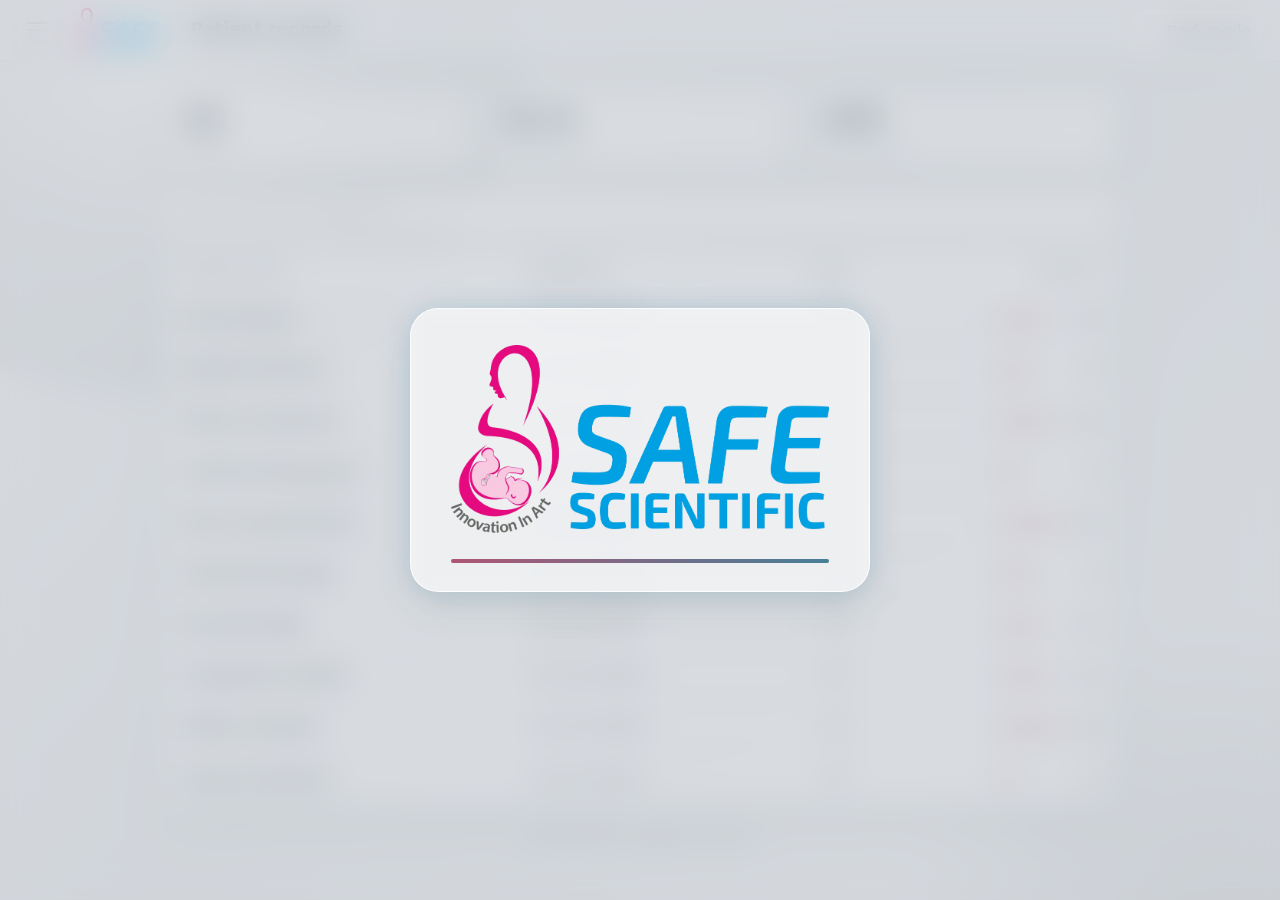
<file: index.html>
<!DOCTYPE html>
<html lang="en">
<head>
  <meta charset="utf-8">
  <title>Safe Scientific – Patient Records</title>
  <meta name="viewport" content="width=device-width, initial-scale=1, viewport-fit=cover">
  <meta name="description" content="Safe Scientific patient records – works on iPhone, Android, iPad and desktop.">
  <meta name="theme-color" content="#e7e9ec">

  <!-- PWA -->
  <link rel="manifest" href="manifest.webmanifest" crossorigin="use-credentials">
  <link rel="icon" type="image/png" sizes="32x32" href="icons/favicon-32.png">
  <link rel="icon" type="image/png" sizes="192x192" href="icons/icon-192.png">

  <!-- iOS "Add to Home Screen" support -->
  <link rel="apple-touch-icon" href="icons/apple-touch-icon.png">
  <meta name="apple-mobile-web-app-capable" content="yes">
  <meta name="mobile-web-app-capable" content="yes">
  <meta name="apple-mobile-web-app-title" content="Safe Scientific">
  <meta name="apple-mobile-web-app-status-bar-style" content="default">
  <meta name="format-detection" content="telephone=no">

  <link rel="stylesheet" href="styles.css">
</head>
<body>

  <!-- Splash screen: grey translucent glass over the (blurred) home page, then fades away -->
  <div id="splash" class="splash" role="status" aria-live="polite" aria-label="Loading Safe Scientific">
    <div class="splash-card">
      <img class="splash-logo" src="icons/logo.png" alt="Safe Scientific – Innovation In Art" width="985" height="490">
      <div class="splash-bar" aria-hidden="true"><span></span></div>
    </div>
  </div>

  <!-- Home page -->
  <div id="app" class="app">

    <header class="topbar">
      <button id="menu-toggle" class="menu-toggle" type="button" aria-label="Open navigation menu" aria-expanded="false" aria-controls="nav-drawer">
        <span></span><span></span><span></span>
      </button>
      <span class="logo-chip"><img class="topbar-logo" src="icons/logo.png" alt="Safe Scientific" width="985" height="490"></span>
      <h1 class="topbar-title">Patient records</h1>
      <button id="theme-toggle" class="theme-toggle" type="button" aria-label="Switch to dark mode" aria-pressed="false">
        <span id="theme-toggle-icon" class="theme-toggle-icon" aria-hidden="true">☾</span>
        <span id="theme-toggle-label" class="theme-toggle-label">Dark mode</span>
      </button>
    </header>

    <button id="nav-backdrop" class="nav-backdrop" type="button" aria-label="Close navigation menu" tabindex="-1"></button>
    <nav id="nav-drawer" class="nav-drawer" aria-label="Main navigation" aria-hidden="true">
      <div class="nav-drawer-heading">
        <span>Workspace</span>
        <button id="nav-close" class="nav-close" type="button" aria-label="Close navigation menu">&times;</button>
      </div>
      <a class="nav-link is-active" href="index.html" aria-current="page">
        <span class="nav-link-icon" aria-hidden="true">▤</span>Patient records
      </a>
      <a class="nav-link" href="add-patient.html">
        <span class="nav-link-icon" aria-hidden="true">＋</span>Add patient
      </a>
      <p class="nav-drawer-note">Safe Scientific<br>Patient workspace</p>
    </nav>

    <main class="content">

      <!-- Install hint: iOS shows Share > Add to Home Screen steps; Android / desktop get an Install button -->
      <aside id="install-hint" class="hint" hidden>
        <p id="install-text"><strong>Add this app to your Home Screen.</strong>
           Tap the Share button, then choose <em>Add to Home Screen</em>.</p>
        <div class="hint-actions">
          <button id="install-button" type="button" class="hint-close" hidden>Install</button>
          <button id="install-dismiss" type="button" class="hint-close" aria-label="Dismiss">Got it</button>
        </div>
      </aside>

      <section class="summary" aria-label="Summary">
        <div class="stat"><span class="stat-value" id="stat-count">0</span><span class="stat-label">Patients</span></div>
        <div class="stat"><span class="stat-value" id="stat-age">0</span><span class="stat-label">Average age</span></div>
        <div class="stat"><span class="stat-value" id="stat-oocytes">0</span><span class="stat-label">Total oocytes</span></div>
      </section>

      <section class="toolbar" aria-label="Filters">
        <label class="search">
          <span class="visually-hidden">Search by patient name or ID</span>
          <input id="search" type="search" inputmode="search" autocomplete="off"
                 placeholder="Search name or patient ID">
        </label>
      </section>

      <div class="table-wrap">
        <table class="records">
          <caption class="visually-hidden">Patient details</caption>
          <thead>
            <tr>
              <th scope="col">Patient name</th>
              <th scope="col">Patient ID</th>
              <th scope="col" class="num">Age</th>
              <th scope="col" class="num">Oocytes</th>
            </tr>
          </thead>
          <tbody id="rows"></tbody>
        </table>
        <p id="empty" class="empty" hidden>No patients match your search. Clear the search box to see everyone.</p>
      </div>

    </main>

    <footer class="footer">
      <p>Safe Scientific · Ambattur, Chennai</p>
    </footer>
  </div>

  <noscript>
    <p style="padding:24px;font-family:sans-serif">This app needs JavaScript to show patient records.</p>
  </noscript>

  <script src="app.js"></script>
</body>
</html>
</file>
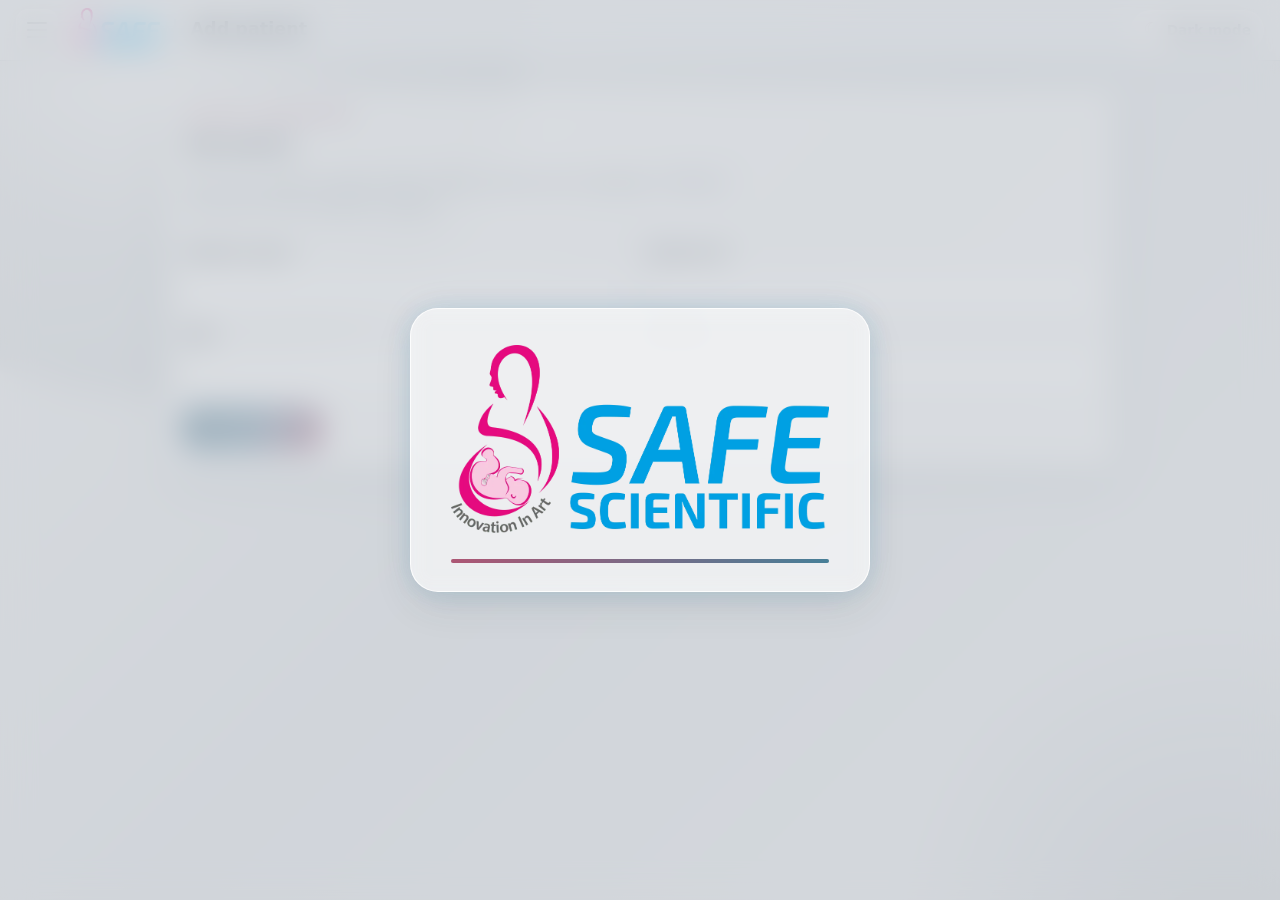
<file: add-patient.html>
<!DOCTYPE html>
<html lang="en">
<head>
  <meta charset="utf-8">
  <title>Safe Scientific – Add patient</title>
  <meta name="viewport" content="width=device-width, initial-scale=1, viewport-fit=cover">
  <meta name="description" content="Add a patient record to the Safe Scientific patient workspace.">
  <meta name="theme-color" content="#e7e9ec">

  <link rel="manifest" href="manifest.webmanifest">
  <link rel="icon" type="image/png" sizes="32x32" href="icons/favicon-32.png">
  <link rel="icon" type="image/png" sizes="192x192" href="icons/icon-192.png">
  <link rel="apple-touch-icon" href="icons/apple-touch-icon.png">
  <meta name="apple-mobile-web-app-capable" content="yes">
  <meta name="mobile-web-app-capable" content="yes">
  <meta name="apple-mobile-web-app-title" content="Safe Scientific">
  <meta name="apple-mobile-web-app-status-bar-style" content="default">
  <meta name="format-detection" content="telephone=no">

  <link rel="stylesheet" href="styles.css">
</head>
<body>
  <div id="splash" class="splash" role="status" aria-live="polite" aria-label="Loading Safe Scientific">
    <div class="splash-card">
      <img class="splash-logo" src="icons/logo.png" alt="Safe Scientific – Innovation In Art" width="985" height="490">
      <div class="splash-bar" aria-hidden="true"><span></span></div>
    </div>
  </div>

  <div id="app" class="app">
    <header class="topbar">
      <button id="menu-toggle" class="menu-toggle" type="button" aria-label="Open navigation menu" aria-expanded="false" aria-controls="nav-drawer">
        <span></span><span></span><span></span>
      </button>
      <span class="logo-chip"><img class="topbar-logo" src="icons/logo.png" alt="Safe Scientific" width="985" height="490"></span>
      <h1 class="topbar-title">Add patient</h1>
      <button id="theme-toggle" class="theme-toggle" type="button" aria-label="Switch to dark mode" aria-pressed="false">
        <span id="theme-toggle-icon" class="theme-toggle-icon" aria-hidden="true">☾</span>
        <span id="theme-toggle-label" class="theme-toggle-label">Dark mode</span>
      </button>
    </header>

    <button id="nav-backdrop" class="nav-backdrop" type="button" aria-label="Close navigation menu" tabindex="-1"></button>
    <nav id="nav-drawer" class="nav-drawer" aria-label="Main navigation" aria-hidden="true">
      <div class="nav-drawer-heading">
        <span>Workspace</span>
        <button id="nav-close" class="nav-close" type="button" aria-label="Close navigation menu">&times;</button>
      </div>
      <a class="nav-link" href="index.html">
        <span class="nav-link-icon" aria-hidden="true">▤</span>Patient records
      </a>
      <a class="nav-link is-active" href="add-patient.html" aria-current="page">
        <span class="nav-link-icon" aria-hidden="true">＋</span>Add patient
      </a>
      <p class="nav-drawer-note">Safe Scientific<br>Patient workspace</p>
    </nav>

    <main class="content add-page-content">
      <section id="patient-entry" class="patient-entry" aria-labelledby="patient-entry-title">
        <div class="page-intro">
          <span class="section-eyebrow">Patient workspace</span>
          <h2 id="patient-entry-title">Add patient</h2>
          <p>Enter the patient details below. New records are available in Patient records for this browser session.</p>
        </div>
        <form id="patient-form" novalidate>
          <div class="form-grid">
            <div class="form-field">
              <label for="patient-name">Patient name</label>
              <input id="patient-name" name="name" type="text" autocomplete="name"
                     autocapitalize="words" aria-describedby="patient-name-error">
              <span id="patient-name-error" class="field-error" hidden></span>
            </div>
            <div class="form-field">
              <label for="patient-id">Patient ID</label>
              <input id="patient-id" name="id" type="text" inputmode="numeric"
                     autocomplete="off" aria-describedby="patient-id-error">
              <span id="patient-id-error" class="field-error" hidden></span>
            </div>
            <div class="form-field">
              <label for="patient-age">Age</label>
              <input id="patient-age" name="age" type="number" inputmode="numeric"
                     min="0" step="1" aria-describedby="patient-age-error">
              <span id="patient-age-error" class="field-error" hidden></span>
            </div>
            <div class="form-field">
              <label for="patient-oocytes">Oocytes</label>
              <input id="patient-oocytes" name="oocytes" type="number" inputmode="numeric"
                     min="0" step="1" aria-describedby="patient-oocytes-error">
              <span id="patient-oocytes-error" class="field-error" hidden></span>
            </div>
          </div>
          <div class="form-actions">
            <button class="add-patient-button" type="submit">Add patient</button>
            <p id="patient-form-status" class="form-status" role="status" aria-live="polite"></p>
          </div>
        </form>
      </section>
    </main>

    <footer class="footer">
      <p>Safe Scientific · Ambattur, Chennai</p>
    </footer>
  </div>

  <noscript>
    <p style="padding:24px;font-family:sans-serif">This app needs JavaScript to add patient records.</p>
  </noscript>

  <script src="app.js"></script>
</body>
</html>
</file>
<file: styles.css>
/* ==========================================================================
   Safe Scientific – Patient Records PWA
   --------------------------------------------------------------------------
   Soft, neutral surfaces keep the patient records easy to read.
   ========================================================================== */

:root {
  --cyan:       #477f98;
  --cyan-dark:  #315f77;
  --pink:       #ad5674;
  --pink-dark:  #88425d;
  --accent:     linear-gradient(115deg, #315f77 0%, #476f88 52%, #9b506d 100%);
  --ink:        #29343d;
  --ink-soft:   #63717b;
  --mist:       #e7e9ec;
  --page-bg:    linear-gradient(135deg, #f4f5f6 0%, #e1e4e7 48%, #eceef0 100%);
  --ambient-light: radial-gradient(circle, rgba(255, 255, 255, .88), rgba(206, 210, 214, .4) 42%, rgba(156, 162, 168, .2) 68%, transparent 72%);
  --ambient-shadow: radial-gradient(circle, rgba(111, 119, 127, .24), rgba(177, 182, 187, .18) 48%, rgba(224, 227, 230, .12) 68%, transparent 72%);
  --glass:      rgba(255, 255, 255, .64);
  --glass-strong: rgba(255, 255, 255, .78);
  --glass-border: rgba(255, 255, 255, .82);
  --line:       rgba(100, 114, 125, .2);
  --bar:        rgba(238, 241, 243, .76);
  --soft-cyan:  rgba(71, 127, 152, .09);
  --soft-pink:  rgba(173, 86, 116, .1);
  --shadow:     0 14px 38px rgba(52, 64, 73, .1), 0 0 24px rgba(71, 127, 152, .08);
  --splash-backdrop: rgba(205, 210, 214, .96);
  --splash-glass: rgba(200, 206, 211, .66);
  color-scheme: light;

  --radius: 14px;
  --font: system-ui, -apple-system, "Segoe UI", Roboto, "Helvetica Neue", Arial, sans-serif;
}

*, *::before, *::after { box-sizing: border-box; }

html {
  -webkit-text-size-adjust: 100%;
  text-size-adjust: 100%;
  background: var(--mist);
}

body {
  isolation: isolate;
  margin: 0;
  min-height: 100vh;
  min-height: 100dvh;
  font-family: var(--font);
  font-size: 16px;
  line-height: 1.5;
  color: var(--ink);
  background: var(--page-bg);
  background-attachment: fixed;
  /* keep content clear of notches / rounded corners in every orientation */
  padding-left: env(safe-area-inset-left, 0px);
  padding-right: env(safe-area-inset-right, 0px);
  -webkit-tap-highlight-color: transparent;
}

body::before,
body::after {
  position: fixed;
  z-index: -1;
  content: "";
  pointer-events: none;
  border-radius: 50%;
  filter: blur(2px);
  animation: ambient-drift 24s ease-in-out infinite alternate;
}

body::before {
  width: min(72vw, 760px);
  height: min(72vw, 760px);
  top: -28vw;
  left: -18vw;
  background: var(--ambient-light);
}

body::after {
  width: min(70vw, 700px);
  height: min(70vw, 700px);
  right: -24vw;
  bottom: -32vw;
  background: var(--ambient-shadow);
  animation-delay: -12s;
}

@keyframes ambient-drift {
  from { transform: translate3d(-2%, -1%, 0) scale(.96); }
  to { transform: translate3d(3%, 2%, 0) scale(1.04); }
}

h1, p { margin: 0; }

.visually-hidden {
  position: absolute !important;
  width: 1px; height: 1px;
  margin: -1px; padding: 0;
  overflow: hidden;
  clip: rect(0 0 0 0);
  white-space: nowrap;
  border: 0;
}

:focus-visible {
  outline: 3px solid var(--cyan);
  outline-offset: 2px;
}

/* ---------- Splash screen: grey translucent glass over the blurred home page ---------- */

.splash {
  position: fixed;
  inset: 0;
  z-index: 100;
  display: grid;
  place-items: center;
  padding: env(safe-area-inset-top, 0px) env(safe-area-inset-right, 0px)
           env(safe-area-inset-bottom, 0px) env(safe-area-inset-left, 0px);
  /* fallback for browsers without backdrop-filter: nearly solid grey */
  background: var(--splash-backdrop);
  transition: opacity .6s ease, visibility .6s ease;
}

@supports ((-webkit-backdrop-filter: blur(1px)) or (backdrop-filter: blur(1px))) {
  .splash {
    background: var(--splash-glass);
    -webkit-backdrop-filter: blur(16px) saturate(120%);
    backdrop-filter: blur(16px) saturate(120%);
  }
}

.splash.is-leaving { opacity: 0; visibility: hidden; }

.splash-card {
  width: min(86vw, 460px);
  padding: clamp(20px, 5vmin, 36px) clamp(20px, 5vmin, 40px) clamp(18px, 4vmin, 28px);
  border: 1px solid var(--glass-border);
  border-radius: 28px;
  background: var(--glass-strong);
  box-shadow: var(--shadow), 0 0 32px rgba(0, 160, 227, .1);
  text-align: center;
  animation: card-in .7s cubic-bezier(.2, .8, .2, 1) both;
}

@supports ((-webkit-backdrop-filter: blur(1px)) or (backdrop-filter: blur(1px))) {
  .splash-card {
    background: var(--glass);
    -webkit-backdrop-filter: blur(10px);
    backdrop-filter: blur(10px);
  }
}

.splash-logo {
  display: block;
  width: 100%;
  height: auto;
}

.splash-bar {
  height: 4px;
  margin: clamp(16px, 4vmin, 26px) auto 0;
  border-radius: 4px;
  background: rgba(101, 102, 101, .18);
  overflow: hidden;
}

.splash-bar span {
  display: block;
  height: 100%;
  width: 100%;
  background: linear-gradient(90deg, var(--pink), var(--cyan));
  transform-origin: left center;
  animation: load 1.8s ease-out both;
}

@keyframes card-in { from { opacity: 0; transform: translateY(8px) scale(.97); } to { opacity: 1; transform: none; } }
@keyframes load    { from { transform: scaleX(0); } to { transform: scaleX(1); } }

/* ---------- Top bar ---------- */

.topbar {
  position: sticky;
  top: 0;
  z-index: 10;
  display: flex;
  align-items: center;
  gap: 14px;
  min-height: 60px;
  padding: 8px 16px;
  padding-left: calc(16px + env(safe-area-inset-left, 0px));
  padding-right: calc(16px + env(safe-area-inset-right, 0px));
  margin-left: calc(-1 * env(safe-area-inset-left, 0px));
  margin-right: calc(-1 * env(safe-area-inset-right, 0px));
  background: var(--bar);
  border-bottom: 1px solid var(--line);
  box-shadow: 0 4px 20px rgba(52, 64, 73, .06);
  -webkit-backdrop-filter: blur(18px) saturate(135%);
  backdrop-filter: blur(18px) saturate(135%);
}

.logo-chip {
  flex: none;
  display: inline-flex;
  align-items: center;
  border-radius: 10px;
}

.topbar-logo {
  display: block;
  height: 40px;
  width: auto;
}

.topbar-title {
  flex: 1;
  min-width: 0;
  padding-left: 14px;
  border-left: 2px solid var(--line);
  font-size: 1.1rem;
  line-height: 1.2;
  font-weight: 650;
  color: var(--ink);
}

.menu-toggle {
  flex: none;
  display: grid;
  align-content: center;
  justify-items: center;
  gap: 5px;
  width: 42px;
  height: 42px;
  padding: 9px;
  border: 1px solid var(--glass-border);
  border-radius: 12px;
  background: var(--glass);
  box-shadow: 0 4px 14px rgba(52, 64, 73, .07);
  cursor: pointer;
}

.menu-toggle span {
  display: block;
  width: 20px;
  height: 2px;
  border-radius: 2px;
  background: var(--ink);
}

.nav-backdrop {
  position: fixed;
  z-index: 19;
  inset: 0;
  visibility: hidden;
  border: 0;
  background: rgba(26, 34, 40, .32);
  opacity: 0;
  transition: opacity .25s ease, visibility .25s ease;
}

.nav-backdrop.is-visible { visibility: visible; opacity: 1; }

.nav-drawer {
  position: fixed;
  z-index: 20;
  inset: 0 auto 0 0;
  display: flex;
  flex-direction: column;
  width: min(84vw, 320px);
  padding: calc(22px + env(safe-area-inset-top, 0px)) 16px calc(22px + env(safe-area-inset-bottom, 0px));
  border-right: 1px solid var(--glass-border);
  background: var(--glass-strong);
  box-shadow: 18px 0 48px rgba(31, 45, 55, .18);
  -webkit-backdrop-filter: blur(24px) saturate(145%);
  backdrop-filter: blur(24px) saturate(145%);
  transform: translateX(-105%);
  transition: transform .28s cubic-bezier(.2, .75, .25, 1), visibility .28s;
  visibility: hidden;
}

.nav-drawer.is-open { transform: translateX(0); visibility: visible; }
.nav-drawer-heading { display: flex; align-items: center; justify-content: space-between; margin: 4px 4px 24px; color: var(--ink-soft); font-size: .78rem; font-weight: 700; letter-spacing: .1em; text-transform: uppercase; }

.nav-close {
  width: 36px;
  height: 36px;
  border: 1px solid var(--line);
  border-radius: 10px;
  background: var(--glass);
  color: var(--ink);
  font: inherit;
  font-size: 1.5rem;
  line-height: 1;
  cursor: pointer;
}

.nav-link {
  display: flex;
  align-items: center;
  gap: 12px;
  min-height: 50px;
  margin-bottom: 6px;
  padding: 10px 12px;
  border: 1px solid transparent;
  border-radius: 12px;
  color: var(--ink-soft);
  font-weight: 600;
  text-decoration: none;
  transition: color .18s ease, background .18s ease, border-color .18s ease;
}

.nav-link:hover { background: var(--soft-cyan); color: var(--ink); }
.nav-link.is-active { border-color: var(--glass-border); background: linear-gradient(110deg, var(--soft-cyan), var(--soft-pink)); color: var(--ink); box-shadow: inset 3px 0 var(--pink); }
.nav-link-icon { display: inline-grid; place-items: center; width: 26px; height: 26px; border-radius: 8px; background: var(--glass); color: var(--cyan-dark); font-size: 1.15rem; }
.nav-drawer-note { margin: auto 8px 0; padding-top: 18px; border-top: 1px solid var(--line); color: var(--ink-soft); font-size: .8rem; line-height: 1.7; }
.menu-open { overflow: hidden; }

.theme-toggle {
  flex: none;
  display: inline-flex;
  align-items: center;
  justify-content: center;
  gap: 7px;
  min-height: 40px;
  padding: 7px 12px;
  border: 1px solid var(--glass-border);
  border-radius: 999px;
  background: var(--glass);
  box-shadow: 0 4px 14px rgba(52, 64, 73, .08);
  color: var(--ink);
  font: inherit;
  font-size: .86rem;
  font-weight: 600;
  cursor: pointer;
}

.theme-toggle:hover { box-shadow: var(--shadow); }
.theme-toggle-icon { color: var(--pink); font-size: 1.1rem; line-height: 1; }

.add-page-content { max-width: 760px; padding-top: clamp(28px, 7vh, 64px); }
.page-intro { margin-bottom: 24px; }
.section-eyebrow { display: block; margin-bottom: 8px; color: var(--pink-dark); font-size: .76rem; font-weight: 750; letter-spacing: .12em; text-transform: uppercase; }
.page-intro h2 { margin: 0 0 8px; font-size: clamp(1.55rem, 4vw, 2rem); letter-spacing: -.025em; }
.page-intro p { max-width: 560px; color: var(--ink-soft); }

/* ---------- Page content ---------- */

.content {
  width: 100%;
  max-width: 980px;
  margin: 0 auto;
  padding: 20px 16px 8px;
}

.hint {
  display: flex;
  align-items: center;
  justify-content: space-between;
  gap: 12px;
  margin-bottom: 16px;
  padding: 12px 14px;
  border: 1px solid var(--glass-border);
  border-radius: var(--radius);
  background: var(--glass);
  box-shadow: var(--shadow);
  -webkit-backdrop-filter: blur(16px) saturate(140%);
  backdrop-filter: blur(16px) saturate(140%);
  font-size: .92rem;
}

.hint[hidden] { display: none; }

.hint-close {
  flex: none;
  padding: 8px 14px;
  border: 0;
  border-radius: 10px;
  background: var(--cyan-dark);
  color: #fff;
  font: inherit;
  font-weight: 600;
  cursor: pointer;
}

.hint-close:hover { background: #00608f; }
.hint-close[hidden] { display: none; }

.hint-actions { display: flex; flex: none; gap: 8px; }

/* Summary */

.summary {
  display: grid;
  grid-template-columns: repeat(3, 1fr);
  gap: 10px;
  margin-bottom: 18px;
}

.stat {
  display: flex;
  flex-direction: column;
  padding: 12px 14px;
  border: 1px solid var(--glass-border);
  border-radius: var(--radius);
  background: var(--glass);
  box-shadow: var(--shadow), inset 0 1px rgba(255, 255, 255, .58);
  -webkit-backdrop-filter: blur(16px) saturate(140%);
  backdrop-filter: blur(16px) saturate(140%);
}

.stat-value { font-size: 1.6rem; font-weight: 700; line-height: 1.15; font-variant-numeric: tabular-nums; }
.stat-label { font-size: .82rem; color: var(--ink-soft); }

/* Patient entry */

.patient-entry {
  margin-bottom: 18px;
  padding: 16px;
  border: 1px solid var(--glass-border);
  border-radius: var(--radius);
  background: var(--glass);
  box-shadow: var(--shadow), inset 0 1px rgba(255, 255, 255, .58);
  -webkit-backdrop-filter: blur(16px) saturate(140%);
  backdrop-filter: blur(16px) saturate(140%);
}

.patient-entry h2 {
  margin: 0 0 12px;
  font-size: 1.1rem;
}

.form-grid {
  display: grid;
  grid-template-columns: repeat(2, minmax(0, 1fr));
  gap: 12px;
}

.form-field { min-width: 0; }

.form-field label {
  display: block;
  margin-bottom: 4px;
  font-size: .9rem;
  font-weight: 600;
}

.form-field input {
  width: 100%;
  min-height: 44px;
  padding: 9px 12px;
  border: 1px solid var(--line);
  border-radius: 10px;
  background: var(--glass-strong);
  color: var(--ink);
  font: inherit;
  font-size: 16px;
}

.form-field input:focus,
.search input:focus {
  outline: none;
  box-shadow: 0 0 0 3px rgba(0, 160, 227, .16);
}

.form-field input[aria-invalid="true"] {
  border-color: #c62828;
}

.add-patient-button:disabled {
  opacity: .6;
  cursor: not-allowed;
}

.field-error {
  display: block;
  margin-top: 4px;
  color: #c62828;
  font-size: .82rem;
  font-weight: 600;
}

.field-error[hidden] { display: none; }

.form-actions {
  display: flex;
  flex-wrap: wrap;
  align-items: center;
  gap: 12px;
  margin-top: 14px;
}

.add-patient-button {
  min-height: 42px;
  padding: 8px 16px;
  border: 0;
  border-radius: 10px;
  background: var(--accent);
  color: #fff;
  font: inherit;
  font-weight: 600;
  cursor: pointer;
}

.add-patient-button:hover { filter: brightness(1.08); }
.form-status { color: var(--ink-soft); font-size: .9rem; }

.patient-entry.is-shaking { animation: form-shake .4s ease-in-out; }

@keyframes form-shake {
  20%, 60% { transform: translateX(-6px); }
  40%, 80% { transform: translateX(6px); }
}

/* Toolbar */

.toolbar {
  display: flex;
  flex-wrap: wrap;
  gap: 10px;
  margin-bottom: 14px;
}

.search { flex: 1 1 240px; }

.search input {
  width: 100%;
  min-height: 44px;
  padding: 10px 14px;
  border: 1px solid var(--line);
  border-radius: 12px;
  background: var(--glass-strong);
  color: var(--ink);
  font: inherit;
  font-size: 16px;               /* 16px stops iOS zooming into the field */
}

.search input::placeholder { color: #8a97a1; }

/* ---------- Table (desktop / tablet) ---------- */

.table-wrap {
  border: 1px solid var(--glass-border);
  border-radius: var(--radius);
  background: var(--glass);
  box-shadow: var(--shadow), inset 0 1px rgba(255, 255, 255, .58);
  overflow: hidden;
  -webkit-backdrop-filter: blur(16px) saturate(140%);
  backdrop-filter: blur(16px) saturate(140%);
}

.records {
  width: 100%;
  border-collapse: collapse;
  font-variant-numeric: tabular-nums;
}

.records th,
.records td {
  padding: 12px 16px;
  text-align: left;
  border-bottom: 1px solid var(--line);
}

.records thead th {
  background: rgba(255, 255, 255, .38);
  color: var(--ink-soft);
  font-size: .85rem;
  font-weight: 650;
}

.records tbody tr:last-child td { border-bottom: 0; }
.records tbody tr:hover { background: rgba(255, 255, 255, .3); }

.records .num { text-align: right; }
.records td.name { font-weight: 600; }
.records td.pid  { letter-spacing: .02em; }

.oocytes {
  display: inline-flex;
  align-items: center;
  justify-content: flex-end;
  gap: 10px;
  min-width: 120px;
}

.oocytes .bar {
  flex: 1;
  max-width: 70px;
  height: 6px;
  border-radius: 6px;
  background: var(--soft-pink);
  overflow: hidden;
}

.oocytes .bar i {
  display: block;
  height: 100%;
  width: var(--w, 0%);
  border-radius: 6px;
  background: var(--pink);
}

.oocytes b { min-width: 2ch; text-align: right; }

.empty { padding: 28px 16px; text-align: center; color: var(--ink-soft); }
.empty[hidden] { display: none; }

.footer {
  padding: 18px 16px calc(24px + env(safe-area-inset-bottom, 0px));
  text-align: center;
  font-size: .82rem;
  color: var(--ink-soft);
}

/* ---------- Phones (portrait and narrow windows): rows become cards ---------- */

@media (max-width: 640px) {
  .content { padding: 16px 12px 8px; }

  .topbar-logo { height: 34px; }
  .topbar-title { font-size: 1rem; padding-left: 12px; }
  .topbar { gap: 9px; }
  .topbar .theme-toggle { width: 40px; height: 40px; padding: 7px; }
  .topbar .theme-toggle-label { display: none; }

  .stat-value { font-size: 1.3rem; }
  .form-grid { grid-template-columns: 1fr; }

  .table-wrap { border: 0; background: transparent; box-shadow: none; overflow: visible; backdrop-filter: none; }

  .records,
  .records tbody { display: block; }

  .records thead {                 /* keep headers for screen readers only */
    position: absolute;
    width: 1px; height: 1px;
    overflow: hidden;
    clip: rect(0 0 0 0);
  }

  .records tbody tr {
    display: grid;
    grid-template-columns: 1fr auto;
    gap: 4px 12px;
    margin-bottom: 10px;
    padding: 12px 14px;
    border: 1px solid var(--glass-border);
    border-radius: var(--radius);
    background: var(--glass);
    box-shadow: var(--shadow), inset 0 1px rgba(255, 255, 255, .58);
    -webkit-backdrop-filter: blur(16px) saturate(140%);
    backdrop-filter: blur(16px) saturate(140%);
  }

  .records td {
    display: flex;
    align-items: baseline;
    justify-content: space-between;
    gap: 10px;
    padding: 0;
    border: 0;
  }

  .records td::before {            /* label from data-label attribute */
    content: attr(data-label);
    color: var(--ink-soft);
    font-size: .8rem;
    font-weight: 500;
  }

  .records td.name { grid-column: 1 / -1; font-size: 1.05rem; padding-bottom: 4px; }
  .records td.name::before { display: none; }
  .records td.pid  { grid-column: 1 / -1; }
  .records .num    { text-align: left; }
  .oocytes         { min-width: 0; flex: 1; justify-content: flex-end; }
}

/* ---------- Phones in landscape: compact the header and splash ---------- */

@media (orientation: landscape) and (max-height: 500px) {
  .topbar { min-height: 48px; padding-top: 6px; padding-bottom: 6px; }
  .topbar-logo { height: 30px; }
  .splash-card { width: min(52vw, 380px); padding: 14px 20px; }
  .splash-bar  { margin-top: 12px; }
}

/* ---------- Larger screens ---------- */

@media (min-width: 1024px) {
  .content { padding-top: 28px; }
  .stat-value { font-size: 1.9rem; }
  .topbar-logo { height: 44px; }
}

/* ---------- Dark mode ---------- */

:root[data-theme="dark"] {
  --ink:          #e4e9ed;
  --ink-soft:     #aab5bd;
  --mist:         #20262b;
  --page-bg:      linear-gradient(135deg, #30363b 0%, #1d2328 50%, #292f34 100%);
  --ambient-light: radial-gradient(circle, rgba(190, 197, 202, .2), rgba(122, 130, 137, .12) 44%, rgba(53, 61, 67, .08) 68%, transparent 72%);
  --ambient-shadow: radial-gradient(circle, rgba(170, 178, 184, .16), rgba(93, 102, 109, .1) 48%, rgba(45, 53, 59, .08) 68%, transparent 72%);
  --glass:        rgba(39, 47, 53, .72);
  --glass-strong: rgba(33, 40, 46, .86);
  --glass-border: rgba(213, 224, 231, .14);
  --line:         rgba(213, 224, 231, .14);
  --bar:          rgba(31, 38, 43, .82);
  --soft-cyan:    rgba(71, 127, 152, .16);
  --soft-pink:    rgba(173, 86, 116, .16);
  --shadow:       0 16px 42px rgba(0, 0, 0, .24), 0 0 28px rgba(71, 127, 152, .08);
  --splash-backdrop: rgba(20, 27, 32, .96);
  --splash-glass: rgba(20, 27, 32, .76);
  color-scheme: dark;
}

:root[data-theme="dark"] .records thead th,
:root[data-theme="dark"] .records tbody tr:hover { background: rgba(255, 255, 255, .06); }
:root[data-theme="dark"] .logo-chip { padding: 4px 10px; background: #fff; border-radius: 10px; }
:root[data-theme="dark"] .search input::placeholder { color: #9aa7af; }
:root[data-theme="dark"] .hint { color: var(--ink); }

@media (max-width: 380px) {
  .topbar { gap: 7px; padding-left: calc(10px + env(safe-area-inset-left, 0px)); padding-right: calc(10px + env(safe-area-inset-right, 0px)); }
  .topbar-logo { height: 30px; }
  .topbar-title { padding-left: 9px; font-size: .94rem; }
}

/* ---------- Respect reduced-motion settings ---------- */

@media (prefers-reduced-motion: reduce) {
  .splash, .splash-card, .splash-bar span, .patient-entry.is-shaking, .nav-drawer, .nav-backdrop {
    animation: none !important;
    transition: none !important;
  }
  body::before, body::after { animation: none; }
}
</file>
